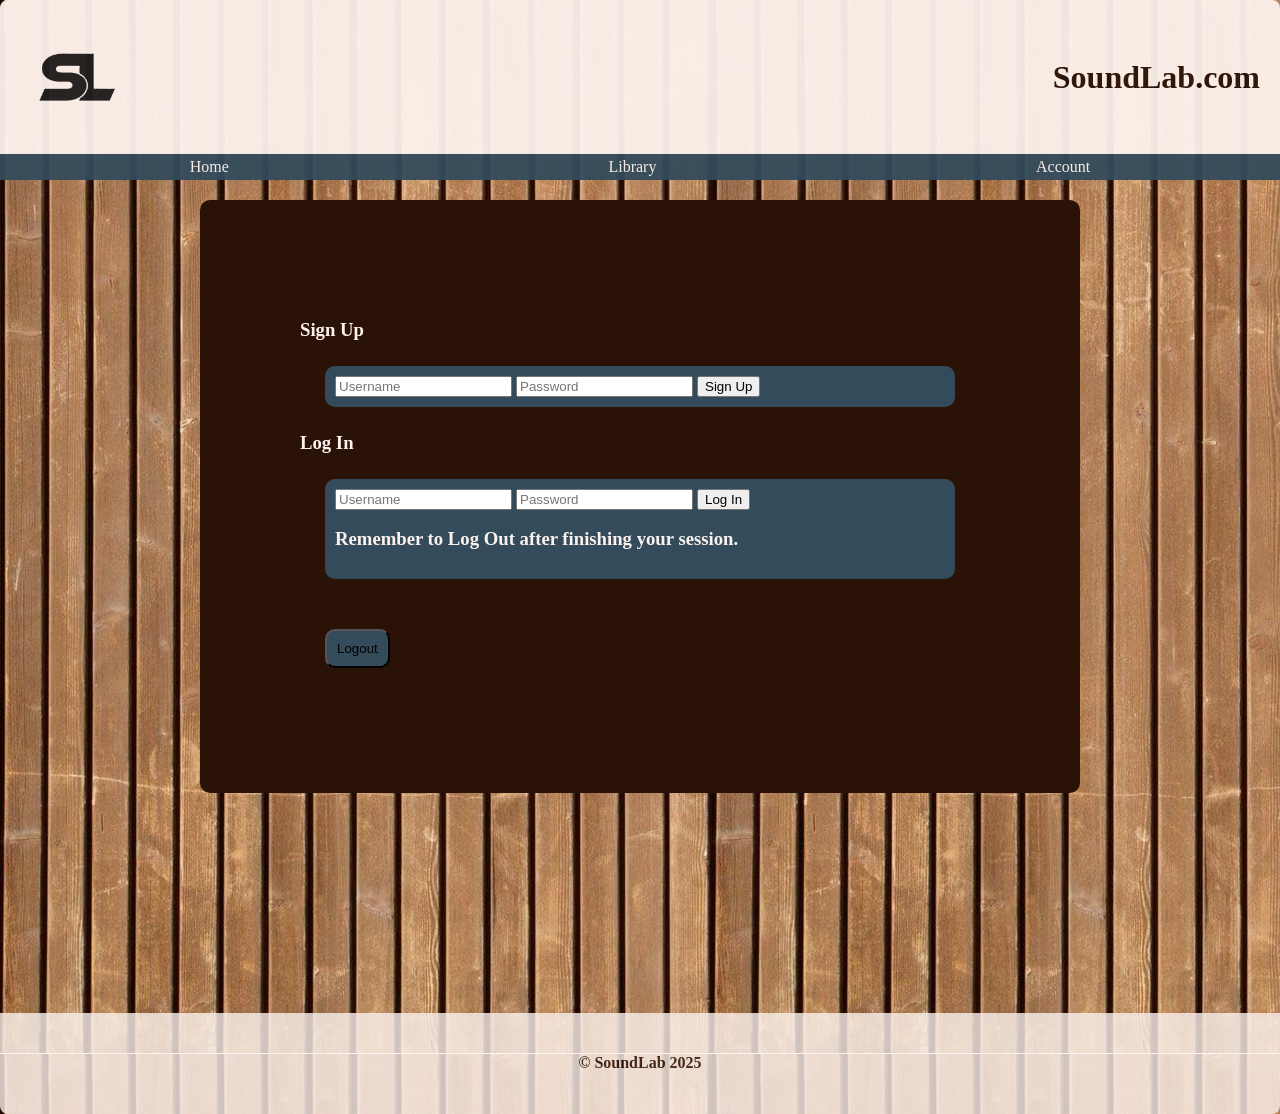
<file: index.html>
<!DOCTYPE html>



<html lang="en">



    <head>


        <meta charset="UTF-8">

        <meta name="viewport" content="width=device-width, initial-scale=1.0">

        <title>SoundLab, Home</title>

        <link rel="stylesheet" href="./styles/index.css">

        <link rel="stylesheet" href="./styles/app-menu.css">

        <meta name="theme_color" content="#3F2313">


    </head>

    <body>


        <header class="header">


            <div class="logo-and-website-name">


                <img src="./assets/images/SL logo no background.png" alt="Logo" class="logo">

                <h1 class="website-name">SoundLab.com</h1>


            </div>

            <nav class="navigation-bar">


                <div>


                    <a href="./index.html">Home</a>


                </div>

                <div>


                    <a href="./librarypage.html">Library</a>


                </div>

                <div>


                    <a href="./accountpage.html">Account</a>


                </div>


            </nav>


        </header>

        <div class="body">


            <section id="home-intro">


                <h3>Welcome to SoundLab!</h3>


            </section>

            <h1 id="listen-message">Stream music from your favorite apps.</h1>

            <section id="app-menu">


                <div>


                    <a href="https://google.com" target="_blank" rel="noopener noreferrer" title="Browse">


                        <img src="./assets/images/plus-icon.png" alt="Add App" />


                    </a>

                    <h2 id="browse-text">Listen from apps in the browser.</h2>


                </div>


            </section>


            <section id="info-section">


                <h2>What is Sound Lab?</h2>

                <div id="about-section">


                    <h2>Sound Lab is an environment that provides an oppertunity for people to stream music in a customisable and effecient way.</h2>

                    <p>In sound Lab, you are given control of all your music from all your music streaming apps.</p>


                </div>

                <h2>Contributers:</h2>

                <div id="contributers-section">


                    <div class="contributers" id="developer">


                        <h3>Developer</h3>

                        <div id="contributer-one" class="containers">


                            <img src="./assets/images/contributer one.png" alt="Contributer-one" id="contributer-one-image" class="contributer-images">

                            <div class="bottom-left" class="contributer-names">Joe Hans</div>


                        </div>


                    </div>

                    <div class="contributers" id="assistant-developer">


                        <h3>Assistant Developer</h3>

                        <div id="contributer-one" class="containers">


                            <img src="./assets/images/contributer two.png" alt="Contributer-one" id="contributer-one-image" class="contributer-images">

                            <div class="bottom-left" class="contributer-names">Willow Tebb</div>


                        </div>


                    </div>

                    <div class="contributers" id="sponsor">


                        <h3>Sponsor</h3>

                        <div id="contributer-one" class="containers">


                            <img src="./assets/images/contributer three.png" alt="Contributer-one" id="contributer-one-image" class="contributer-images">

                            <div class="bottom-left" class="contributer-names">Chris Allen</div>


                        </div>


                    </div>


                </div>

                <h2>Contacts:</h2>

                <div id="contact-section">


                    <a href="mailto:abogejosephhansel@gmail.com" target="_blank"><img src="./assets/images/Envelope icon.png" alt="Envelope icon" class="envelope-icon" title="Send an email"></a>

                    <a href="tel:+254705772830" target="_blank"><img src="./assets/images/Telephone icon.png" alt="Telephone icon" class="telephone-icon" title="Phone us"></a>
                    

                </div>


            </section>


        </div>

        <footer class="footer">


            <h4>&copy; SoundLab 2025</h4>


        </footer>

        <div id="modal" class="modal">


            <div class="modal-content">


                <span id="close-btn" class="close">&times;</span>

                <iframe id="modal-iframe" src="" title="modal-iframe"></iframe>


            </div>


        </div>

        <script src="./src/app-menu.js"></script>

        <script src="./src/homepage.js"></script>


    </body>



</html>
</file>
<file: styles/index.css>
body {
    background-image: url(../assets/images/Sound\ Lab.png);
    margin: 0px;
    display: grid;
}

.header {
    background-color: #FCF2ED;
    border-top-right-radius: 8px;
    border-top-left-radius: 8px;
    margin-top: 0px;
    display: block;
    position: fixed;
    width: 100vw;
    opacity: 0.95;
}

.body {
    margin: 7px;
    padding-top: 200px;
}

.logo-and-website-name {
    display: flex;
    justify-content: space-between;
    align-items: center;
}

.logo {
    height: 150px;
    width: 150px;
    border-top-left-radius: 10px;
    background-color: #FCF2ED;
    padding: 2px;
}

.website-name {
    color: #2B1207;
    padding: 20px;
}

.navigation-bar {
    background-color: #334B5B;
    display: flex;
    align-items: center;
    justify-content: space-around;
    height: 2vw;
}

.navigation-bar a {
    text-decoration: none;
    color: #FCF2ED;
}

.navigation-bar a:hover {
    color: #a5e5e2;
}

.body {
    text-align: center;
    color: #2B1207;
}

#home-intro, #about-section, #contact-section {
    background-color: #20B2AA;
    opacity: 1;
    color: #2B1207;
}

#home-intro {
    padding: 5px;
    width: fit-content;
    justify-self: center;
    border-radius: 10px;
    margin: 10px;
    background-color: #20B2AA;
    background-color: #334B5B;
    color: #FCF2ED;
}

#listen-message {
    color: #FCF2ED;
    text-shadow: 5px 3px 1px #2B1207;
}

#app-menu {
    background-color: #2B1207;
    opacity: 1;
    margin-left: 100px;
    margin-right: 100px;
    color: #FCF2ED;
}

#info-section {
    color: white;
    text-shadow: 5px 3px 1px #2B1207;
}

#about-section {
    border-radius: 10px;
    background-color: #20B2AA;
    background-color: #334B5B;
    padding: 5px;
    margin-top: 10px;
    text-shadow: none;
}

#contributers-section {
    background-color: #334B5B;
    opacity: 1;
    display: flex;
    justify-content: space-around;
    width: fit-content;
    justify-self: center;
    border-radius: 10px;
    text-shadow: none;
}

.contributers {
    width: fit-content;
    height: fit-content;
    border: 2px solid black;
    border-radius: 10px;
    padding: 5px;
    color: #FCF2ED;
    display: flex;
    justify-content: space-around;
    margin: 10px;
}

#developer, #assistant-developer, #sponsor  {
    background-color:#2B1207;
}

.containers {
    padding: 5px;
}

.contributer-images {
    border-radius: 10px;
    width: 150px;
    height: 225px;
}

#contributer-one {
    position: relative;
}

.bottom-left {
    position: absolute;
    bottom: 10px;
    left: 10px;
    color: #2B1207;
}

.bottom-left:hover {
    color: black;
    border-radius: 5px;
    background-color: #FCF2ED;
}

#contact-section {
    display: flex;
    align-items: center;
    justify-content: space-around;
    margin-left: 25%;
    margin-right: 25%;
    border-radius: 10px;
    background-color: #334B5B;
}

.envelope-icon, .telephone-icon {
    height: 80px;
    width: 80px;
}

#library-page-body {
    background-color: #2B1207;
    color: #FCF2ED;
    margin: 200px; 
    text-align: center;
    border-radius: 10px;
    padding: 100px;
}

#account-page-body {
    background-color: #2B1207;
    color: #FCF2ED;
    margin: 5px;
    padding: 500px;
    margin: 200px;
    border-radius: 10px;
    padding: 100px;
}

.footer {
    background-color: #FCF2ED;
    border-bottom-left-radius: 8px;
    border-bottom-right-radius: 8px;
    text-align: center;
    color: #2B1207;
    padding: 20px;
    margin-top: 20px;
    opacity: 0.8;
}
</file>
<file: styles/app-menu.css>
.modal {
    display: none; /* Hidden by default */
    position: fixed;
    z-index: 999;
    left: 0;
    top: 0;
    width: 100%;
    height: 100%;
    overflow: auto;
    background-color: rgba(0,0,0,0.7); /* Black w/ opacity */
}

.modal-content {
    background-color: #FCF2ED;
    margin: 10% auto;
    padding: 20px;
    border-radius: 8px;
    width: 80%;
    max-width: 900px;
    position: relative;
}

.close {
    color: #2B1207;
    position: absolute;
    top: 10px;
    right: 20px;
    font-size: 28px;
    font-weight: bold;
    cursor: pointer;
}

#modal-iframe {
    border: none;
    width: 100%;
    height: 500px;
}

#app-menu {
    padding: 25px 25px 25px 25px;
    display: flex;
    align-items: center;
    justify-content: space-around;
    padding-bottom: 200px;
    border-radius: 10px;
}

#app-menu img {
    width: 150px;
    height: 150px;
}
</file>
<file: styles/accountpage.css>
#logout-button {
    margin: 50px;
}

#signup-form, #login-form, #logout-button {
    margin: 25px;
    padding: 10px;
    background-color: #334B5B;
    border-radius: 10px;
}
</file>
<file: styles/librarypage.css>
#search-bar {
    background-color: #FCF2ED;
    color: #2B1207;
    color: darkgray;
    border-radius: 8px;
    padding: 5px;
    margin: 5px 50px 50px 50px;
}

#search-icon {
    width: 20px;
    height: 20px;
}

#library-intro {
    background-color: #334B5B;
    padding: 10px;
    margin-bottom: 50px;
    border-radius: 10px;
}

#library-actions {
    display: flex;
    justify-content: space-between;
    background-color: #334B5B;
    padding: 5px;
    border-radius: 5px;
}

#library-actions button:hover {
    background-color: #2B1207;
    color: #FCF2ED;
}

.audio-wrapper {
    background-color: #334B5B;
    padding: 10px;
    border-radius: 10px;
    display: flex;
    align-items: center;
    justify-content: space-around;
    margin-bottom: 20px;
}

.audio-buttons {
    border-radius: 5px;
    background-color: #2B1207;
    color: #FCF2ED;
}
</file>
